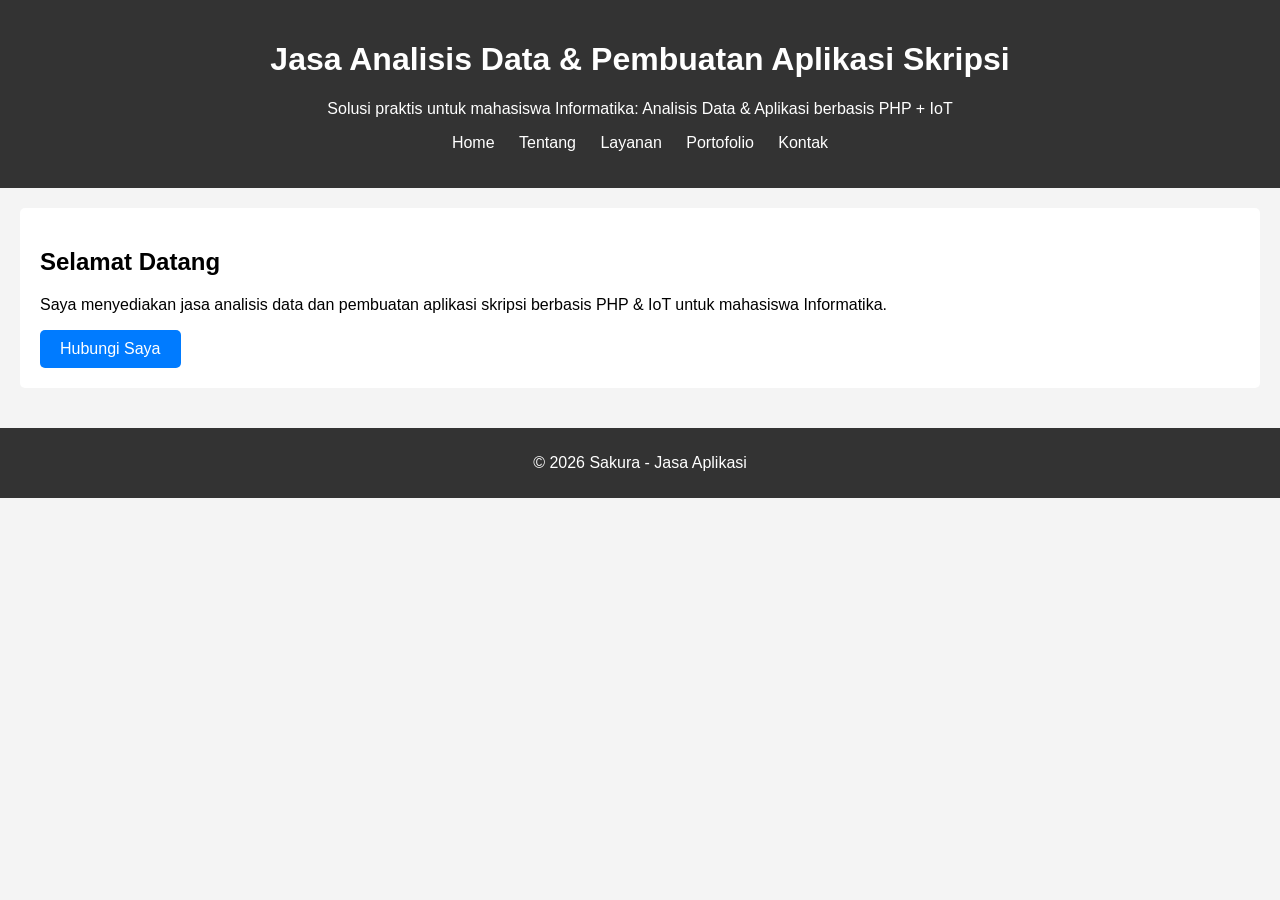
<file: index.html>
<!DOCTYPE html>
<html lang="id">

<head>
    <meta charset="UTF-8">
    <title>Jasa Analisis Data & Aplikasi Skripsi</title>
    <link rel="stylesheet" href="assets/css/style.css">
</head>

<body>
    <header>
        <h1>Jasa Analisis Data & Pembuatan Aplikasi Skripsi</h1>
        <p>Solusi praktis untuk mahasiswa Informatika: Analisis Data & Aplikasi berbasis PHP + IoT</p>
        <nav>
            <ul>
                <li><a href="index.html">Home</a></li>
                <li><a href="about.html">Tentang</a></li>
                <li><a href="services.html">Layanan</a></li>
                <li><a href="portfolio.html">Portofolio</a></li>
                <li><a href="contact.html">Kontak</a></li>
            </ul>
        </nav>
    </header>
    <main>
        <section>
            <h2>Selamat Datang</h2>
            <p>Saya menyediakan jasa analisis data dan pembuatan aplikasi skripsi berbasis PHP & IoT untuk mahasiswa Informatika.</p>
            <a href="contact.html" class="btn">Hubungi Saya</a>
        </section>
    </main>
    <footer>
        <p>&copy; 2026 Sakura - Jasa Aplikasi </p>
    </footer>
</body>

</html>
</file>
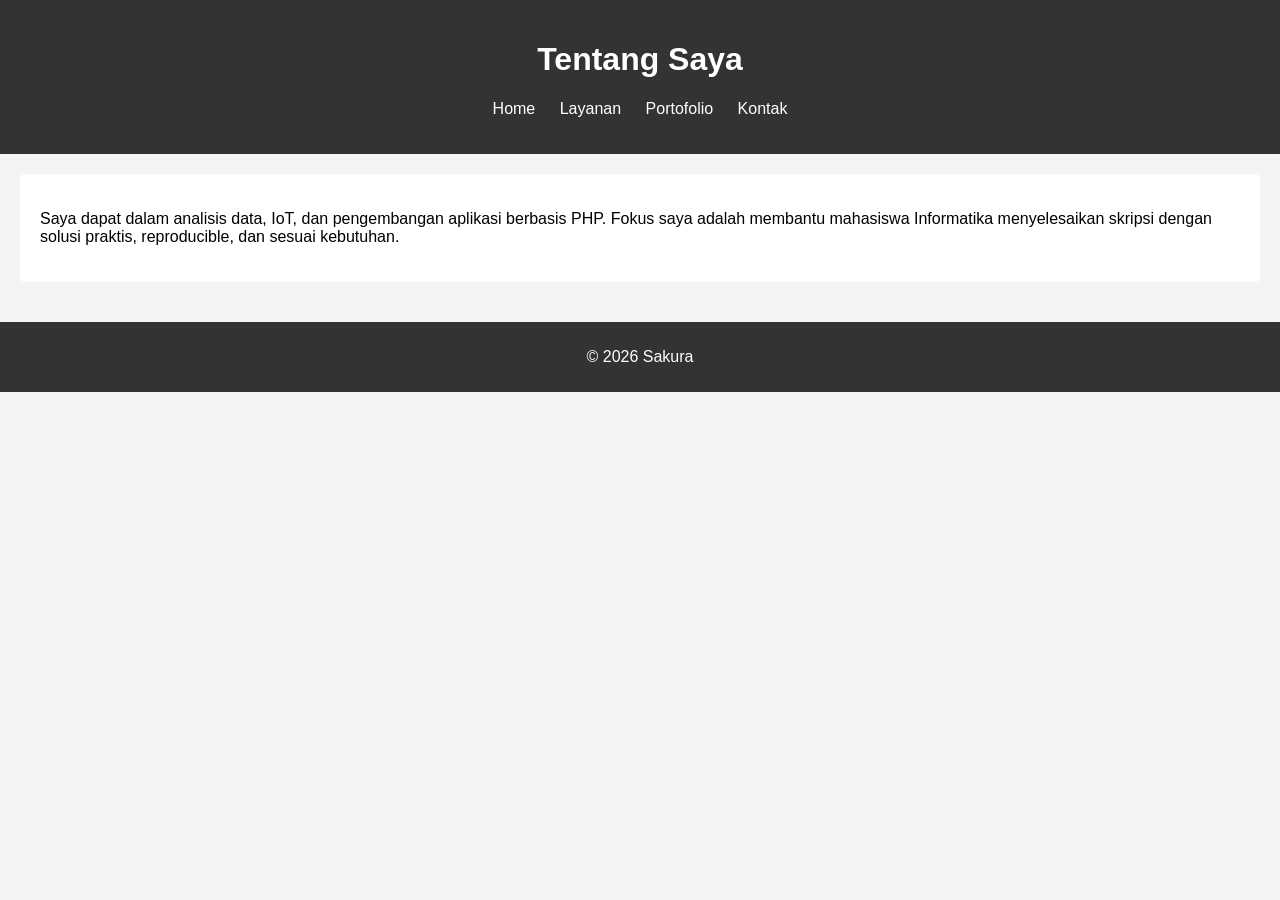
<file: about.html>
<!DOCTYPE html>
<html lang="id">

<head>
    <meta charset="UTF-8">
    <title>Tentang Saya</title>
    <link rel="stylesheet" href="assets/css/style.css">
</head>

<body>
    <header>
        <h1>Tentang Saya</h1>
        <nav>
            <ul>
                <li><a href="index.html">Home</a></li>
                <li><a href="services.html">Layanan</a></li>
                <li><a href="portfolio.html">Portofolio</a></li>
                <li><a href="contact.html">Kontak</a></li>
            </ul>
        </nav>
    </header>
    <main>
        <section>
            <p>Saya dapat dalam analisis data, IoT, dan pengembangan aplikasi berbasis PHP. Fokus saya adalah membantu mahasiswa Informatika menyelesaikan skripsi dengan solusi praktis, reproducible, dan sesuai kebutuhan.</p>
        </section>
    </main>
    <footer>
        <p>&copy; 2026 Sakura</p>
    </footer>
</body>

</html>
</file>
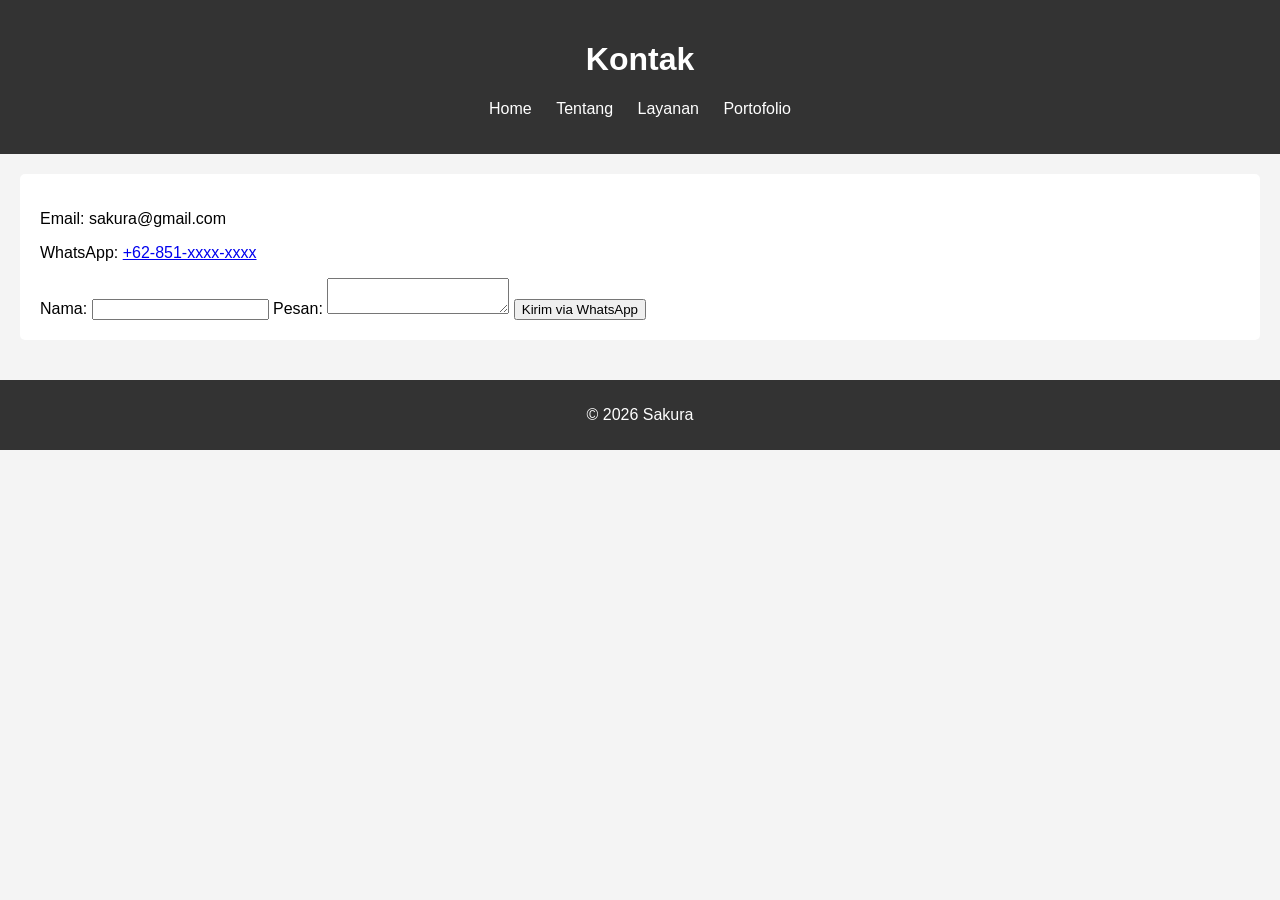
<file: contact.html>
<!DOCTYPE html>
<html lang="id">

<head>
    <meta charset="UTF-8">
    <title>Kontak</title>
    <link rel="stylesheet" href="assets/css/style.css">
</head>

<body>
    <header>
        <h1>Kontak</h1>
        <nav>
            <ul>
                <li><a href="index.html">Home</a></li>
                <li><a href="about.html">Tentang</a></li>
                <li><a href="services.html">Layanan</a></li>
                <li><a href="portfolio.html">Portofolio</a></li>
            </ul>
        </nav>
    </header>
    <main>
        <section>
            <p>Email: sakura@gmail.com</p>
            <p>WhatsApp: <a href="https://wa.me/6285155455388" target="_blank">+62-851-xxxx-xxxx</a></p>

            <!-- Form kirim pesan via WhatsApp -->
            <form id="waForm">
                <label for="name">Nama:</label>
                <input type="text" id="name" name="name" required>

                <label for="message">Pesan:</label>
                <textarea id="message" name="message" required></textarea>

                <button type="submit">Kirim via WhatsApp</button>
            </form>
        </section>
    </main>
    <footer>
        <p>&copy; 2026 Sakura</p>
    </footer>

    <script>
        document.getElementById("waForm").addEventListener("submit", function(e) {
            e.preventDefault();
            const name = document.getElementById("name").value;
            const message = document.getElementById("message").value;
            const phone = "62812xxxxxxx"; // ganti dengan nomor WA kamu tanpa tanda + atau strip

            const url = `https://wa.me/${phone}?text=Halo, saya ${name}.%0A${message}`;
            window.open(url, "_blank");
        });
    </script>
</body>

</html>
</file>
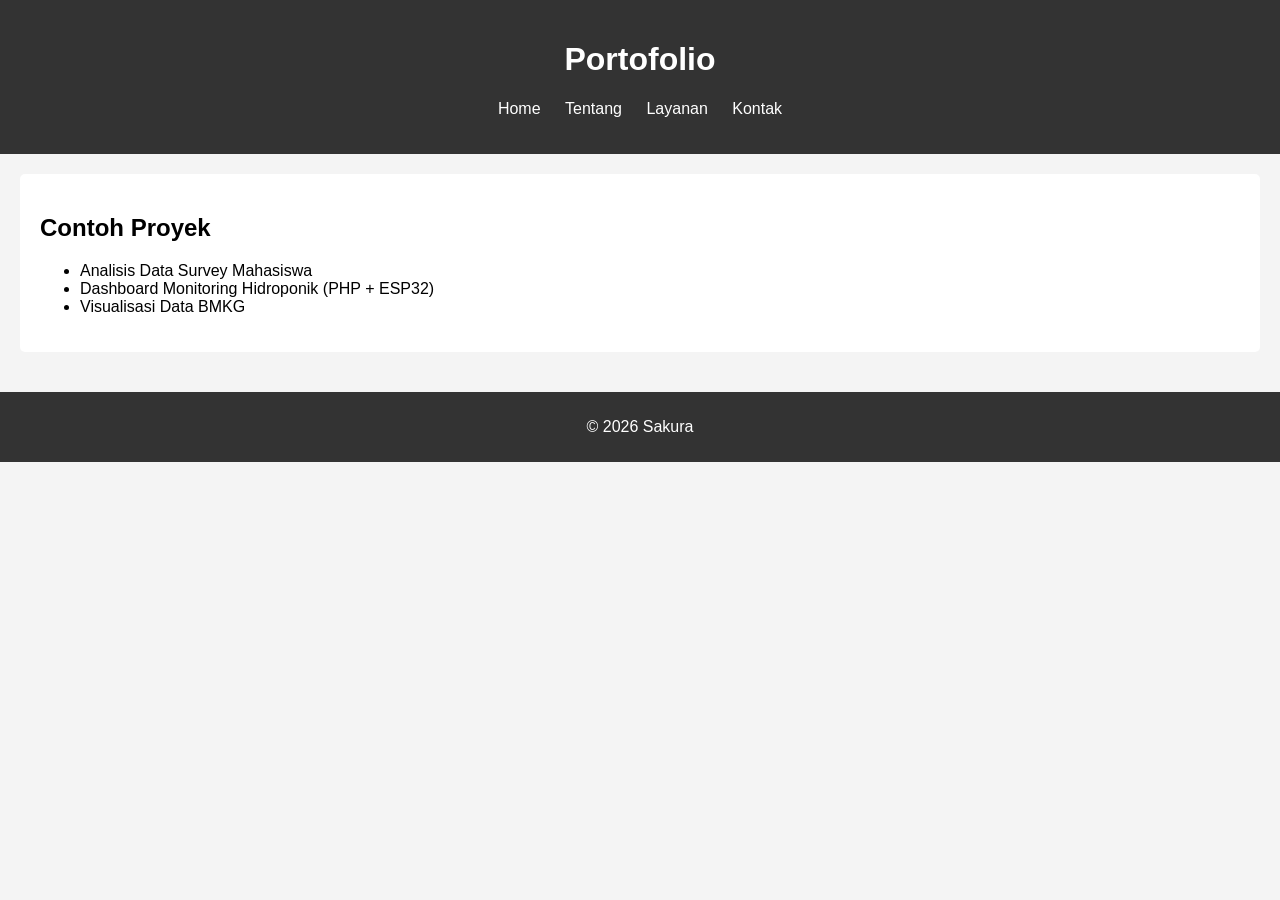
<file: portfolio.html>
<!DOCTYPE html>
<html lang="id">

<head>
    <meta charset="UTF-8">
    <title>Portofolio</title>
    <link rel="stylesheet" href="assets/css/style.css">
</head>

<body>
    <header>
        <h1>Portofolio</h1>
        <nav>
            <ul>
                <li><a href="index.html">Home</a></li>
                <li><a href="about.html">Tentang</a></li>
                <li><a href="services.html">Layanan</a></li>
                <li><a href="contact.html">Kontak</a></li>
            </ul>
        </nav>
    </header>
    <main>
        <section>
            <h2>Contoh Proyek</h2>
            <ul>
                <li>Analisis Data Survey Mahasiswa</li>
                <li>Dashboard Monitoring Hidroponik (PHP + ESP32)</li>
                <li>Visualisasi Data BMKG</li>
            </ul>
        </section>
    </main>
    <footer>
        <p>&copy; 2026 Sakura</p>
    </footer>
</body>

</html>
</file>
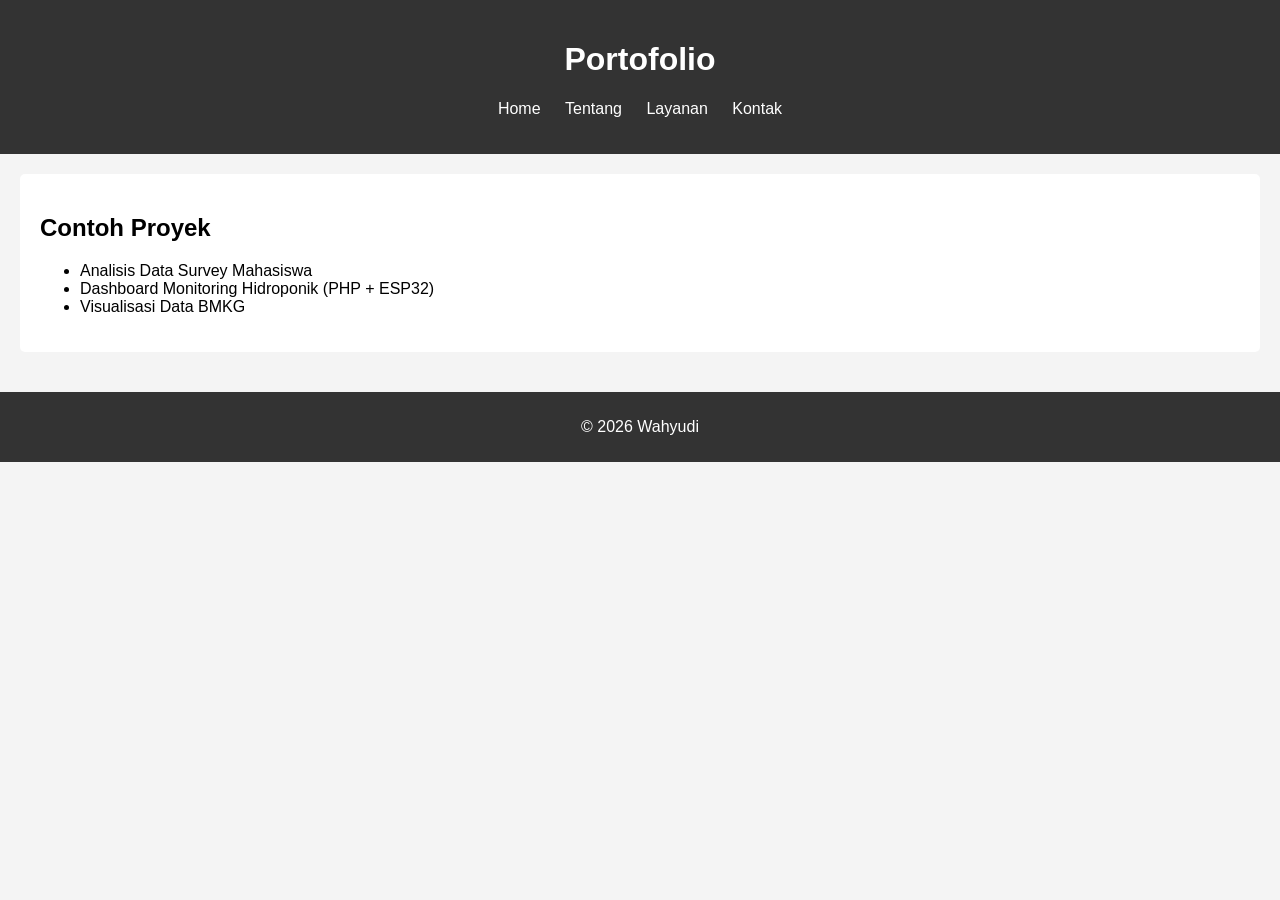
<file: portofolio.html>
<!DOCTYPE html>
<html lang="id">

<head>
    <meta charset="UTF-8">
    <title>Portofolio</title>
    <link rel="stylesheet" href="assets/css/style.css">
</head>

<body>
    <header>
        <h1>Portofolio</h1>
        <nav>
            <ul>
                <li><a href="index.html">Home</a></li>
                <li><a href="about.html">Tentang</a></li>
                <li><a href="services.html">Layanan</a></li>
                <li><a href="contact.html">Kontak</a></li>
            </ul>
        </nav>
    </header>
    <main>
        <section>
            <h2>Contoh Proyek</h2>
            <ul>
                <li>Analisis Data Survey Mahasiswa</li>
                <li>Dashboard Monitoring Hidroponik (PHP + ESP32)</li>
                <li>Visualisasi Data BMKG</li>
            </ul>
        </section>
    </main>
    <footer>
        <p>&copy; 2026 Wahyudi</p>
    </footer>
</body>

</html>
</file>
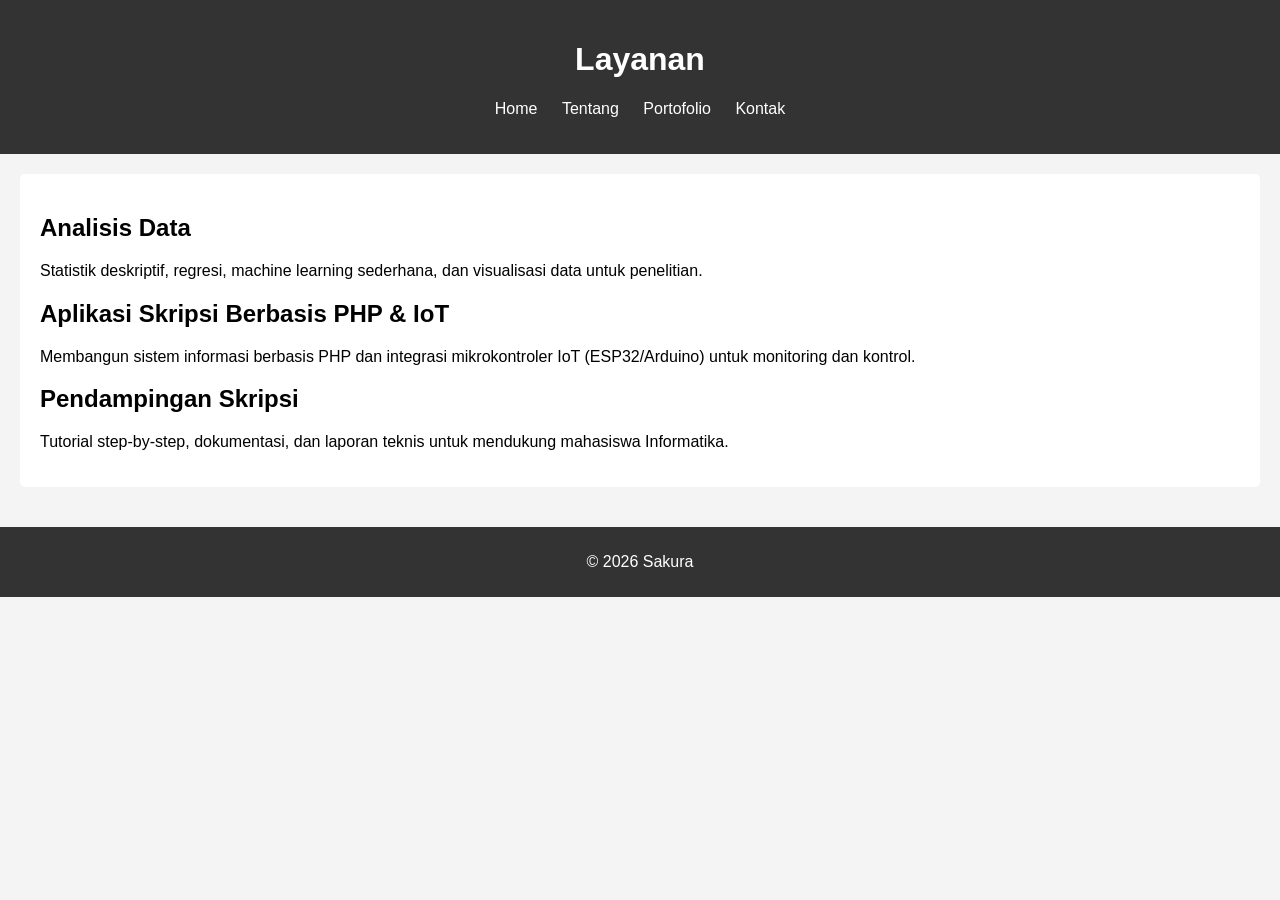
<file: services.html>
<!DOCTYPE html>
<html lang="id">

<head>
    <meta charset="UTF-8">
    <title>Layanan</title>
    <link rel="stylesheet" href="assets/css/style.css">
</head>

<body>
    <header>
        <h1>Layanan</h1>
        <nav>
            <ul>
                <li><a href="index.html">Home</a></li>
                <li><a href="about.html">Tentang</a></li>
                <li><a href="portfolio.html">Portofolio</a></li>
                <li><a href="contact.html">Kontak</a></li>
            </ul>
        </nav>
    </header>
    <main>
        <section id="services">
            <h2>Analisis Data</h2>
            <p>Statistik deskriptif, regresi, machine learning sederhana, dan visualisasi data untuk penelitian.</p>

            <h2>Aplikasi Skripsi Berbasis PHP & IoT</h2>
            <p>Membangun sistem informasi berbasis PHP dan integrasi mikrokontroler IoT (ESP32/Arduino) untuk monitoring dan kontrol.</p>

            <h2>Pendampingan Skripsi</h2>
            <p>Tutorial step-by-step, dokumentasi, dan laporan teknis untuk mendukung mahasiswa Informatika.</p>
        </section>
    </main>
    <footer>
        <p>&copy; 2026 Sakura</p>
    </footer>
</body>

</html>
</file>
<file: assets/css/style.css>
body {
    font-family: Arial, sans-serif;
    margin: 0;
    padding: 0;
    background: #f4f4f4;
}

header {
    background: #333;
    color: #fff;
    padding: 20px;
    text-align: center;
}

nav ul {
    list-style: none;
    padding: 0;
}

nav ul li {
    display: inline;
    margin: 0 10px;
}

nav ul li a {
    color: #fff;
    text-decoration: none;
}

main {
    padding: 20px;
}

section {
    background: #fff;
    padding: 20px;
    margin-bottom: 20px;
    border-radius: 5px;
}

footer {
    background: #333;
    color: #fff;
    text-align: center;
    padding: 10px;
}

.btn {
    display: inline-block;
    padding: 10px 20px;
    background: #007BFF;
    color: #fff;
    text-decoration: none;
    border-radius: 5px;
}

.btn:hover {
    background: #0056b3;
}
</file>
